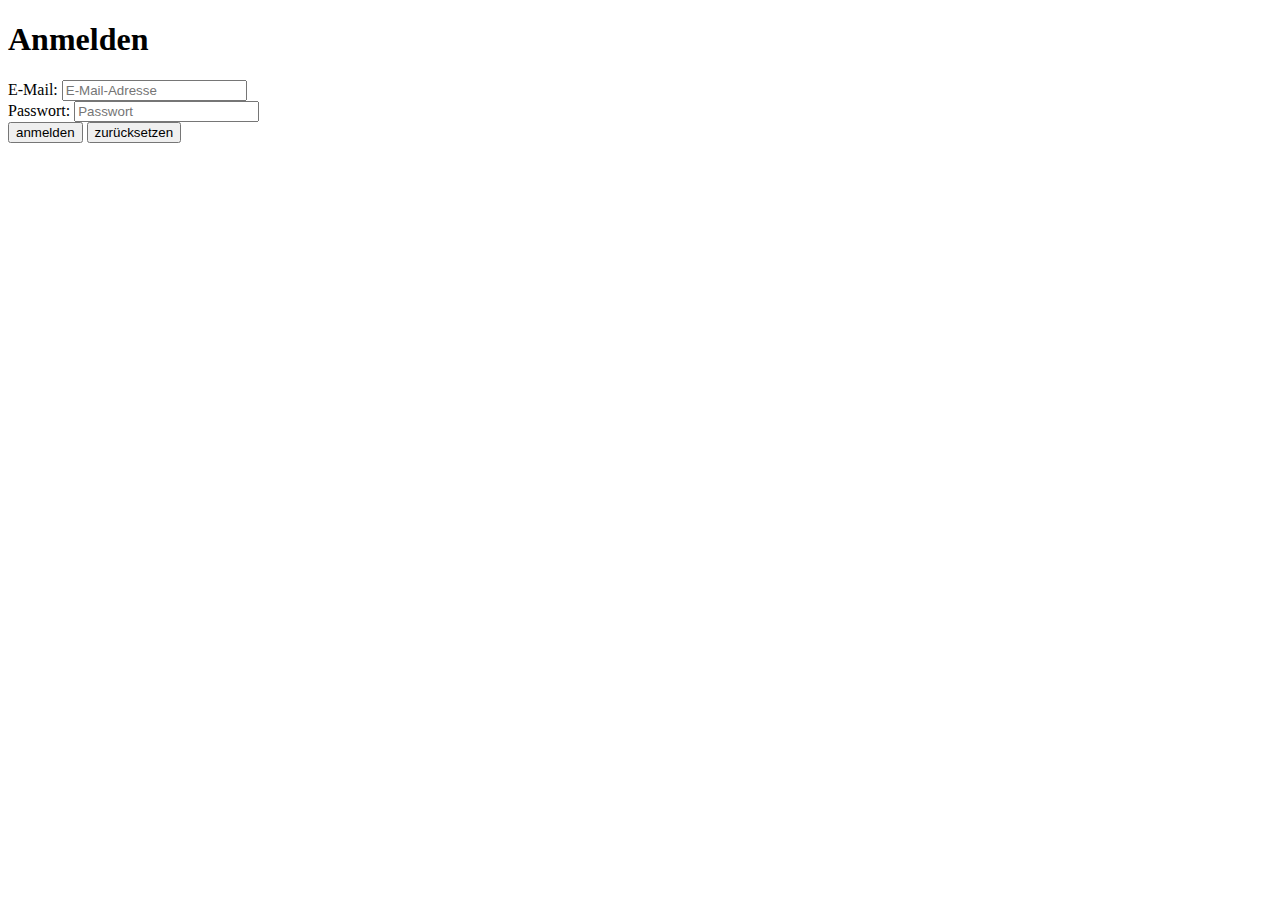
<file: iib2_ue1_2_gruppe1/web/index.html>
<!DOCTYPE html>
<!--
To change this license header, choose License Headers in Project Properties.
To change this template file, choose Tools | Templates
and open the template in the editor.
-->
<html>
    <head>
        <title>iib2_ue1_2_gruppe1</title>
        <meta charset="UTF-8">
        <meta name="viewport" content="width=device-width, initial-scale=1.0">
    </head>
    <body>
        <h1>Anmelden</h1>
        <form action="./" name="form_login" method="post">
            <div>
                <label for="email">E-Mail: </label>
                <input type="email" name="email" id="email" value="" required="required" placeholder="E-Mail-Adresse"/>
                <br />
                <label for="password">Passwort: </label>
                <input type="password" name="password" id="password" value="" required="required" placeholder="Passwort"/>
                <br />
                <input type="submit" name="submit" id="submit" value="anmelden" />
                <input type="reset" name="reset" id="reset" value="zur&uuml;cksetzen" />
            </div>
        </form>
    </body>
</html>
</file>
